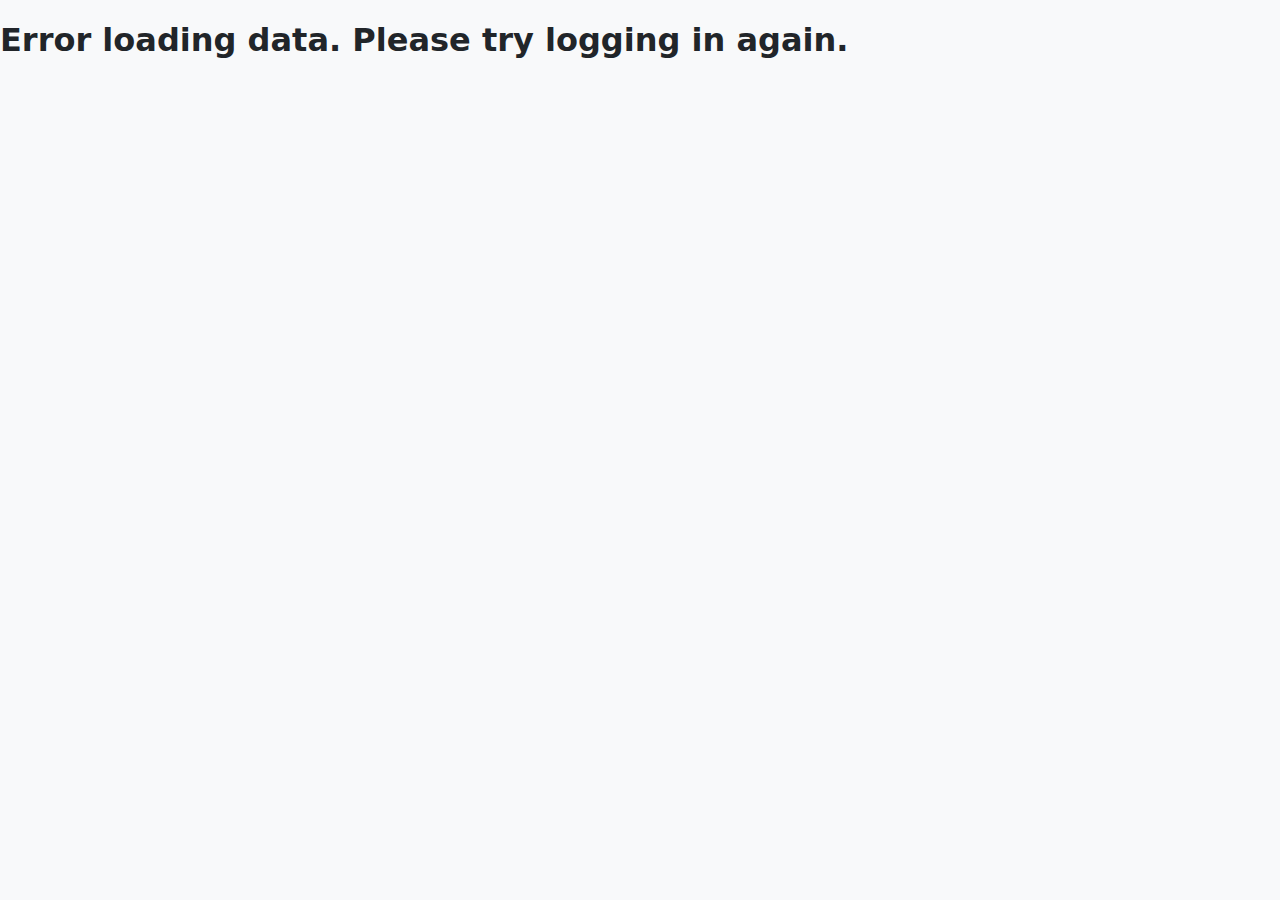
<file: src/main/resources/static/employee.html>
<!DOCTYPE html>
<html lang="en">
<head>
    <meta charset="UTF-8">
    <title>Employee Dashboard</title>
    <link rel="stylesheet" href="style.css">
</head>
<body>
    <div class="app-container">
        <!-- CORRECTED NAVIGATION FOR EMPLOYEE -->
        <nav class="main-nav">
            <h2>WMS</h2>
            <ul>
                <li><a href="employee.html" class="nav-link active">My Dashboard</a></li>
            </ul>
            <div class="nav-footer">
                <button id="logout-button" class="btn btn-secondary">Logout</button>
            </div>
        </nav>

        <main class="content-area">
            <header class="view-header">
                <h1>Employee Dashboard</h1>
                <div class="user-info">Welcome, <span id="user-fullname"></span></div>
            </header>

            <div class="panel">
                <div class="panel-header">
                    <h3>My Tasks</h3>
                </div>
                <div id="tasks-list" class="item-list">
                    <p>Loading tasks...</p>
                </div>
            </div>
            
            <div class="panel">
                <div class="panel-header">
                    <h3>My Leave Requests</h3>
                    <button id="add-leave-btn" class="btn btn-primary">Apply for Leave</button>
                </div>
                <div id="leave-list" class="item-list">
                    <p>Loading leave requests...</p>
                </div>
            </div>
        </main>
    </div>

    <!-- Add Leave Request Modal -->
    <div id="leave-modal" class="modal">
        <div class="modal-content">
            <span class="close-button">×</span>
            <h2>New Leave Request</h2>
            <form id="leave-request-form">
                <div class="form-group">
                    <label for="leave-type">Leave Type</label>
                    <select id="leave-type" required>
                        <option value="">-- Select Type --</option>
                        <option value="ANNUAL_LEAVE">Annual Leave</option>
                        <option value="SICK_LEAVE">Sick Leave</option>
                        <option value="PERSONAL">Personal</option>
                    </select>
                </div>
                <div class="form-group-row">
                    <div class="form-group">
                        <label for="start-date">Start Date</label>
                        <input type="date" id="start-date" required>
                    </div>
                    <div class="form-group">
                        <label for="end-date">End Date</label>
                        <input type="date" id="end-date" required>
                    </div>
                </div>
                <div class="form-group">
                    <label for="reason">Reason</label>
                    <textarea id="reason" rows="3" placeholder="Provide a brief reason for your request..." required></textarea>
                </div>
                <div class="form-error" id="form-error-message"></div>
                <div class="modal-actions">
                    <button type="submit" class="btn btn-primary">Submit Request</button>
                </div>
            </form>
        </div>
    </div>

    <script>
        // --- DOM Elements ---
        const userFullnameEl = document.getElementById('user-fullname');
        const tasksListEl = document.getElementById('tasks-list');
        const leaveListEl = document.getElementById('leave-list');
        const logoutBtn = document.getElementById('logout-button');
        const addLeaveBtn = document.getElementById('add-leave-btn');
        const leaveModal = document.getElementById('leave-modal');
        const closeModalBtn = leaveModal.querySelector('.close-button');
        const leaveForm = document.getElementById('leave-request-form');
        
        const API_BASE_URL = 'http://localhost:8080';

        // --- Functions ---
        function renderTasks(tasks) {
            tasksListEl.innerHTML = '';
            if (!tasks || tasks.length === 0) {
                tasksListEl.innerHTML = '<p>No open tasks. Great job!</p>';
                return;
            }
            tasks.forEach(task => {
                const itemDiv = document.createElement('div');
                itemDiv.className = 'item';
                itemDiv.innerHTML = `
                    <div class="item-details">
                        <strong>${task.title}</strong>
                        <br>
                        <small>Due: ${task.dueDate}</small>
                    </div>
                    <span class="status status-${task.status}">${task.status.replace('_', ' ')}</span>
                `;
                tasksListEl.appendChild(itemDiv);
            });
        }

        function renderLeaveRequests(requests) {
            leaveListEl.innerHTML = '';
             if (!requests || requests.length === 0) {
                leaveListEl.innerHTML = '<p>You have not submitted any leave requests.</p>';
                return;
            }
            requests.forEach(req => {
                const itemDiv = document.createElement('div');
                itemDiv.className = 'item';
                itemDiv.innerHTML = `
                    <div class="item-details">
                        <strong>${req.leaveType.replace('_', ' ')}</strong>
                        <br>
                        <small>${req.startDate} to ${req.endDate}</small>
                    </div>
                    <span class="status status-${req.status}">${req.status}</span>
                `;
                leaveListEl.appendChild(itemDiv);
            });
        }

        async function loadDashboard() {
            try {
                const response = await fetch(`${API_BASE_URL}/api/dashboard`);
                if (response.status === 401 || response.status === 403) {
                    window.location.href = 'login.html';
                    return;
                }
                if (!response.ok) throw new Error('Failed to load dashboard data.');
                const data = await response.json();
                
                userFullnameEl.textContent = data.userInfo.fullname;
                renderTasks(data.myOpenTasks);
                renderLeaveRequests(data.myLeaveRequests);

            } catch (error) {
                console.error("Failed to load dashboard data:", error);
                document.body.innerHTML = '<h1>Error loading data. Please try logging in again.</h1>';
            }
        }

        // --- Event Listeners ---
        logoutBtn.addEventListener('click', () => {
            window.location.href = 'login.html';
        });

        addLeaveBtn.addEventListener('click', () => {
            leaveModal.style.display = 'flex';
        });

        closeModalBtn.addEventListener('click', () => {
            leaveModal.style.display = 'none';
        });
        
        leaveForm.addEventListener('submit', async (e) => {
            e.preventDefault();
            const errorDiv = document.getElementById('form-error-message');
            errorDiv.style.display = 'none';

            const leaveData = {
                leaveType: document.getElementById('leave-type').value,
                startDate: document.getElementById('start-date').value,
                endDate: document.getElementById('end-date').value,
                reason: document.getElementById('reason').value,
            };

            if (!leaveData.leaveType || !leaveData.startDate || !leaveData.endDate || !leaveData.reason) {
                errorDiv.textContent = 'Please fill out all fields.';
                errorDiv.style.display = 'block';
                return;
            }

            try {
                const response = await fetch(`${API_BASE_URL}/api/leave/apply`, {
                    method: 'POST',
                    headers: { 'Content-Type': 'application/json' },
                    body: JSON.stringify(leaveData),
                });

                if (!response.ok) {
                    const errorResult = await response.json();
                    throw new Error(errorResult.message || 'Failed to submit leave request.');
                }
                
                leaveModal.style.display = 'none';
                leaveForm.reset();
                await loadDashboard(); // Refresh the list with the new request

            } catch (error) {
                errorDiv.textContent = error.message;
                errorDiv.style.display = 'block';
            }
        });

        // --- Initial Load ---
        window.addEventListener('DOMContentLoaded', loadDashboard);
    </script>
</body>
</html>
</file>
<file: src/main/resources/static/style.css>
/* --- Global Styles & Variables --- */
:root {
    --primary-color: #0d6efd;
    --primary-hover: #0b5ed7;
    --secondary-color: #6c757d;
    --success-color: #198754;
    --danger-color: #dc3545;
    --warning-color: #ffc107;
    --light-bg: #f8f9fa;
    --white-bg: #ffffff;
    --border-color: #dee2e6;
    --text-primary: #212529;
    --text-secondary: #6c757d;
    --font-family: system-ui, -apple-system, "Segoe UI", Roboto, "Helvetica Neue", Arial, sans-serif;
    --border-radius: 0.375rem;
    --box-shadow: 0 0.5rem 1rem rgba(0, 0, 0, 0.1);
}

body {
    font-family: var(--font-family);
    background-color: var(--light-bg);
    color: var(--text-primary);
    margin: 0;
}

/* --- App Layout & Navigation --- */
.app-container {
    display: flex;
    min-height: 100vh;
}

.main-nav {
    width: 240px;
    background-color: var(--text-primary);
    color: #fff;
    padding: 1.5rem 1rem;
    flex-shrink: 0;
    display: flex;
    flex-direction: column;
}

.main-nav h2 {
    text-align: center;
    margin: 0 0 2rem 0;
    font-size: 1.5rem;
    color: var(--primary-color);
}

.main-nav ul {
    list-style: none;
    padding: 0;
    margin: 0;
}

.main-nav .nav-link {
    display: block;
    color: #adb5bd;
    text-decoration: none;
    padding: 0.75rem 1.25rem;
    border-radius: var(--border-radius);
    margin-bottom: 0.5rem;
    transition: background-color 0.2s, color 0.2s;
}

.main-nav .nav-link:hover {
    background-color: #495057;
    color: #fff;
}

.main-nav .nav-link.active {
    background-color: var(--primary-color);
    color: #fff;
    font-weight: 600;
}

.nav-footer {
    margin-top: auto;
    text-align: center;
    padding: 1rem;
    font-size: 0.8rem;
    color: var(--text-secondary);
}

.content-area {
    flex-grow: 1;
    padding: 2rem 2.5rem;
    overflow-y: auto;
}

.view-header {
    display: flex;
    justify-content: space-between;
    align-items: center;
    margin-bottom: 2rem;
    border-bottom: 1px solid var(--border-color);
    padding-bottom: 1rem;
}

.view-header h1 {
    margin: 0;
    font-size: 2rem;
}

/* --- Panels, Tables, and Lists --- */
.panel {
    background: var(--white-bg);
    padding: 1.5rem;
    border-radius: var(--border-radius);
    box-shadow: 0 0.125rem 0.25rem rgba(0,0,0,0.075);
    margin-bottom: 2rem;
}

.panel-header {
    display: flex;
    justify-content: space-between;
    align-items: center;
    margin-bottom: 1rem;
}

.panel-header h3 { margin: 0; }

.item-list .item {
    display: grid;
    grid-template-columns: 1fr auto;
    gap: 1rem;
    align-items: center;
    padding: 1rem;
    border-top: 1px solid var(--border-color);
}
.item-list .item:first-child { border-top: none; }

.item-details { font-size: 0.9rem; color: var(--text-secondary); }
.item-details strong { color: var(--text-primary); font-size: 1rem; }
.status { font-weight: 600; padding: 0.25rem 0.75rem; border-radius: 1rem; font-size: 0.8rem; text-align: center; }
.status-PENDING { background-color: #fff3cd; color: #856404; }
.status-APPROVED { background-color: #d1e7dd; color: #0f5132; }
.status-REJECTED { background-color: #f8d7da; color: #842029; }
.status-IN_PROGRESS { background-color: #cff4fc; color: #055160; }

/* --- Buttons --- */
.btn {
    padding: 0.5rem 1rem; font-size: 0.9rem; font-weight: 600;
    border: 1px solid transparent; border-radius: var(--border-radius);
    cursor: pointer; transition: all 0.2s; text-decoration: none;
    display: inline-flex; align-items: center; justify-content: center; gap: 0.5rem;
}
.btn:disabled { cursor: not-allowed; opacity: 0.65; }
.btn-primary { background-color: var(--primary-color); color: #fff; border-color: var(--primary-color); }
.btn-success { background-color: var(--success-color); color: #fff; border-color: var(--success-color); }
.btn-danger { background-color: var(--danger-color); color: #fff; border-color: var(--danger-color); }
.btn-secondary { background-color: var(--secondary-color); color: #fff; border-color: var(--secondary-color); }

/* --- Forms & Modals --- */
.modal {
    display: none; position: fixed; z-index: 1000; left: 0; top: 0;
    width: 100%; height: 100%; overflow: auto; background-color: rgba(0,0,0,0.5);
    align-items: center; justify-content: center; animation: fadeIn 0.3s;
}
@keyframes fadeIn { from { opacity: 0; } to { opacity: 1; } }
.modal.show { display: flex; }
.modal-content {
    background: var(--white-bg); padding: 2rem; border-radius: var(--border-radius);
    box-shadow: var(--box-shadow); width: 90%; max-width: 500px; position: relative;
    animation: slideIn 0.3s;
}
@keyframes slideIn { from { transform: translateY(-30px); opacity: 0; } to { transform: translateY(0); opacity: 1; }}
.close-button {
    position: absolute; top: 10px; right: 20px; font-size: 2rem;
    font-weight: bold; color: #aaa; cursor: pointer;
}
.form-group { margin-bottom: 1rem; }
.form-group-row { display: flex; gap: 1rem; }
.form-group-row .form-group { flex: 1; }
label { display: block; margin-bottom: 0.5rem; font-weight: 600; }
input, select, textarea { width: 100%; padding: 0.75rem; border: 1px solid var(--border-color); border-radius: var(--border-radius); box-sizing: border-box; }
.form-error { color: var(--danger-color); font-size: 0.875rem; margin-top: 0.25rem; display: none; }
.modal-actions { display: flex; justify-content: flex-end; gap: 0.5rem; margin-top: 1.5rem; }
</file>
